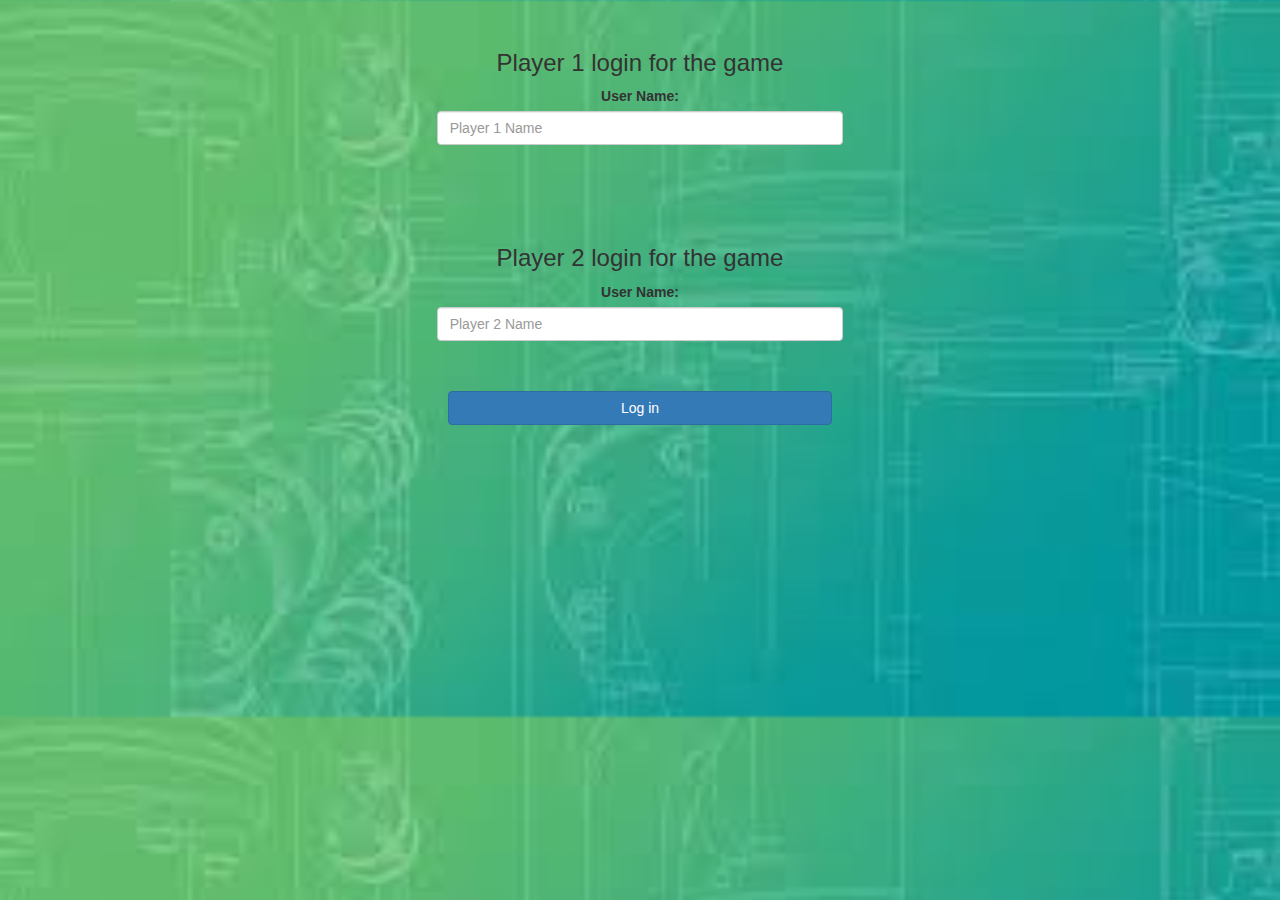
<file: index.html>
<!DOCTYPE html>
<html>
<head>
	<title>Guess The Word</title>

<meta name="viewport" content="width=device-width, initial-scale=1">
<link rel="stylesheet" href="https://maxcdn.bootstrapcdn.com/bootstrap/3.4.0/css/bootstrap.min.css">
<script src="https://ajax.googleapis.com/ajax/libs/jquery/3.4.1/jquery.min.js"></script>
<script src="https://maxcdn.bootstrapcdn.com/bootstrap/3.4.0/js/bootstrap.min.js"></script>

<link rel="stylesheet" type="text/css" href="game.css">

<script src="quiz_game_login.js"></script>
</head>
<body>
	
	<center>
		<br>
<div class="col-lg-4 col-sm-8 col-xs-11 login_div1">
	<h3>Player 1 login for the game</h3>
	<label>User Name:</label>
	<input type="text" id="player1_name_input" class="form-control" placeholder="Player 1 Name"></input>
<br>
</div>
<br>
<br>
<div class="col-lg-4 col-sm-8 col-xs-11 login_div1">
	<h3>Player 2 login for the game</h3>
	<label>User Name:</label>
	<input type="text" id="player2_name_input" class="form-control" placeholder="Player 2 Name"></input>
<br>
</div>
<br>
<button style="width:30%" class="btn btn-primary" onclick="addUser()">Log in</button>
</center>
</body>
</html>
</file>
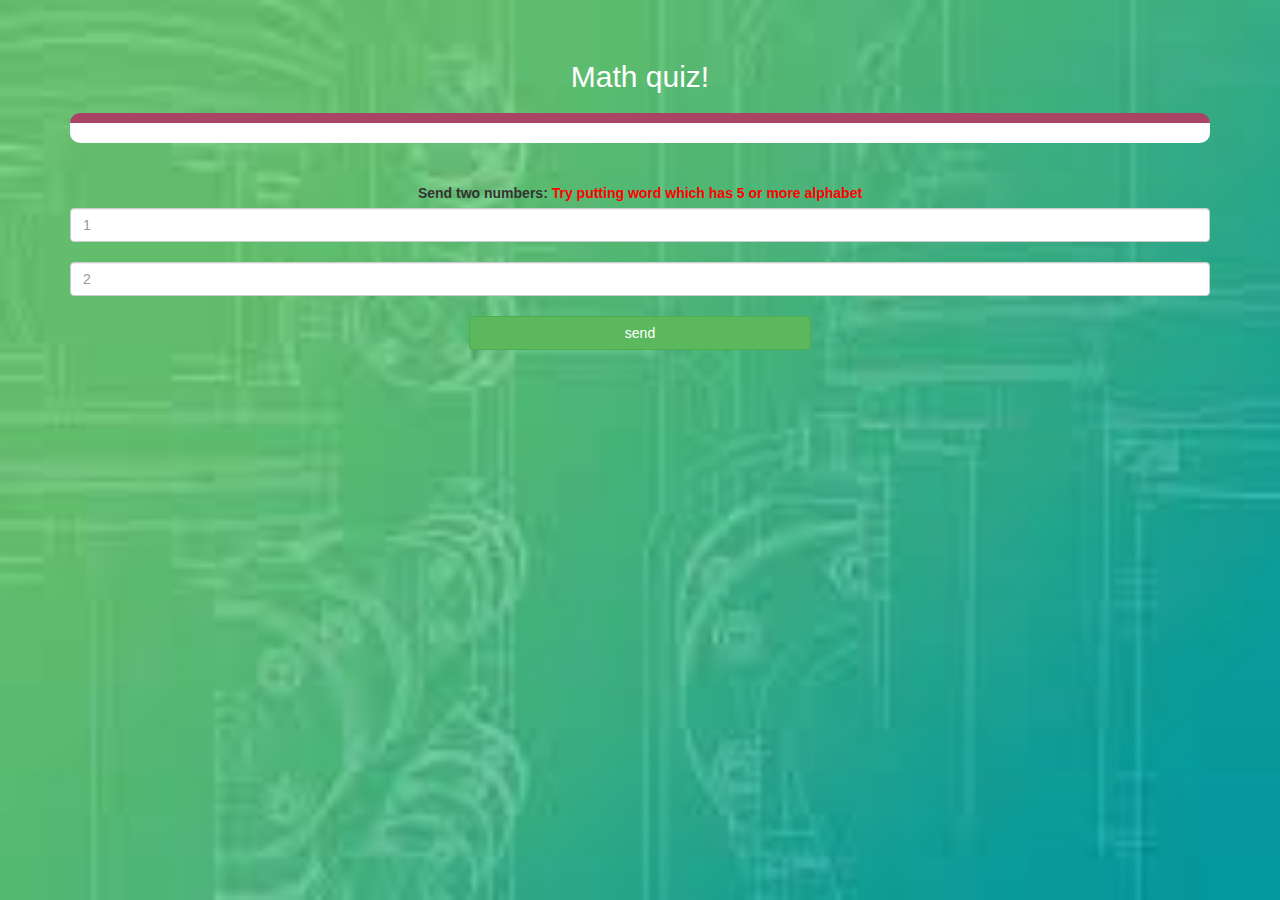
<file: quiz_game_page.html>
<html>
<head>
	<title>Guess The Word</title>

<meta name="viewport" content="width=device-width, initial-scale=1">
<link rel="stylesheet" href="https://maxcdn.bootstrapcdn.com/bootstrap/3.4.0/css/bootstrap.min.css">
<script src="https://ajax.googleapis.com/ajax/libs/jquery/3.4.1/jquery.min.js"></script>
<script src="https://maxcdn.bootstrapcdn.com/bootstrap/3.4.0/js/bootstrap.min.js"></script>

<link rel="stylesheet" type="text/css" href="game.css">

<script src="quiz_game_page.js"></script>
</head>
    <body>
        <h4 id="player1_name"></h4> <span id="player1_score"></span> <br> <h4 id="player2_name"></h4> <span id="player2_score"></span>

        <div class="container">
            <center>
                <h2 style="color: white;">Math quiz!</h2>
                <h3 id="player_question"></h3>
                <h3 id="player_answer"></h3>
                 <div id="output" class="col-lg-g"></div>
                <br>
                <br>
        
                <label>Send two numbers: <b style="color: red">Try putting word which has 5 or more alphabet</b></label>
        <input type="number" id="number1" class="form-control" placeholder="1">
        <br>
        <input type="number" id="number2" class="form-control" placeholder="2">
                <br>
                <button onclick="send()" class="btn btn-success" style="width: 30%;">send</button>
            </center>
        </div>
        
    </body>
</html>
</file>
<file: game.css>
body
{
  background-image: url("s.jpg"); 
  background-size: cover;
}

	.login_div1 , .login_div2
	{
		padding: 10px;
		float: none;
		border-radius: 15px;
	}


#player1_name , #player2_name
{
	display: inline-block;
	margin-left: 20px;
}
#word
{
	width: 60%;
}
#word_display
{
	letter-spacing: 5px;
}
#output
{
background: white;
border-radius: 10px;
border-top: 10px solid #AA4465;
padding: 10px;
float: none;
text-align: left;
}
#output{
	background: white;
	border-radius: 10px;
	border-top: 10px solid #AA4465;
	padding: 10px;
	float: none;
	text-align: left;
}
</file>
